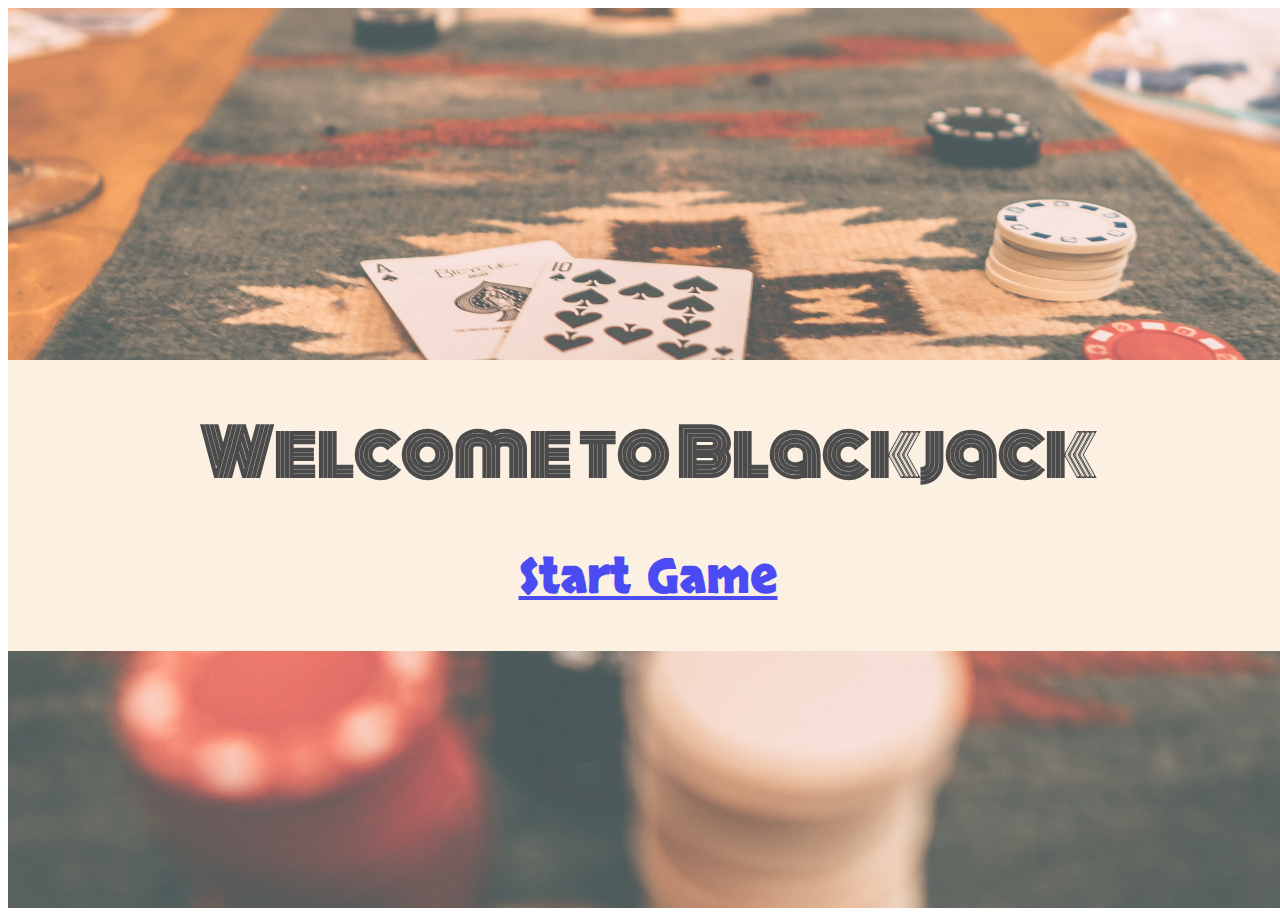
<file: index.html>
<!DOCTYPE html>
<html lang="en">
<head>
    <meta charset="UTF-8">
    <meta name="viewport" content="width=device-width, initial-scale=1.0">
    <title>Welcome to Blackjack</title>
    <link rel="stylesheet" href="./styles/style.css">
    <link href="https://fonts.googleapis.com/css2?family=Monoton&display=swap" rel="stylesheet">
    <link href="https://fonts.googleapis.com/css2?family=Skranji:wght@400;700&display=swap" rel="stylesheet">
</head>
<body>
    <div class="container">
        <div class="start">
        <h1>Welcome to Blackjack</h1>
        <a href="./pages/game.html">
            <h2>Start Game</h2>
        </a>
        </div>
    </div>
</body>
</html>
</file>
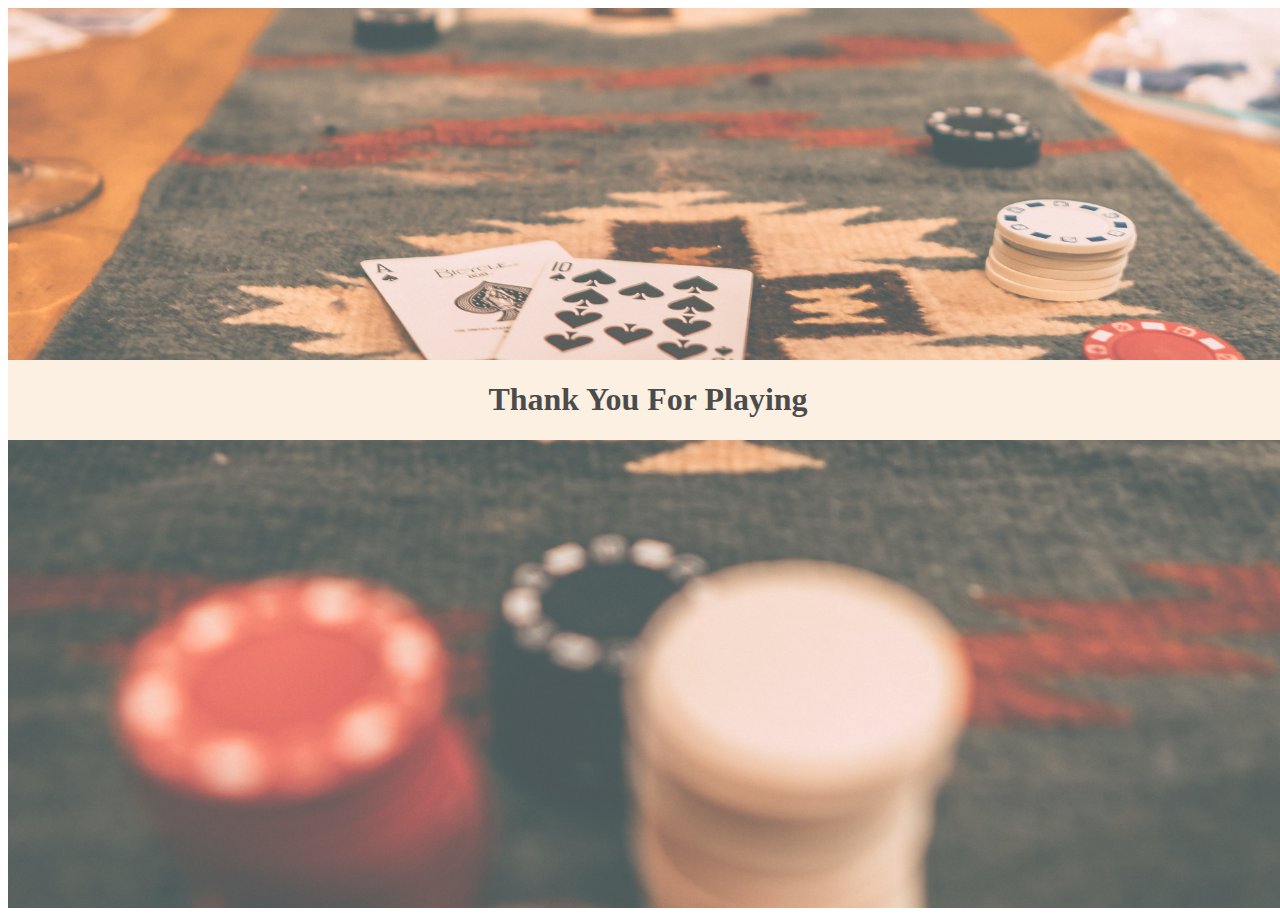
<file: pages/endGame.html>
<!DOCTYPE html>
<html lang="en">
<head>
    <meta charset="UTF-8">
    <meta name="viewport" content="width=device-width, initial-scale=1.0">
    <title>Thanks for Playing</title>
    <link rel="stylesheet" href="../styles/styleEnd.css">
</head>
<body>
    <div class="container">
        <div class="endGame">
            <h1>Thank You For Playing</h1>
        </div>
    </div>
</body>
</html>
</file>
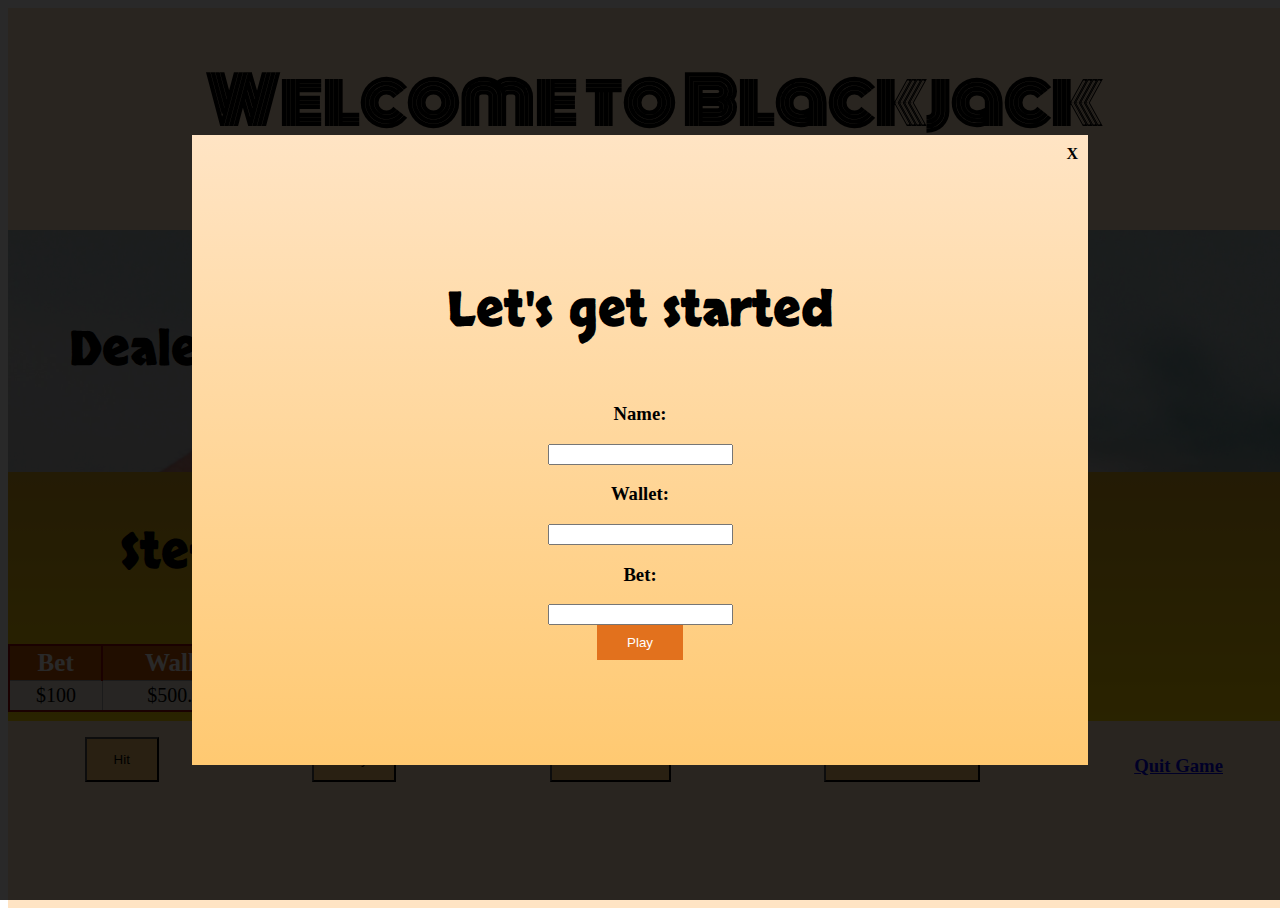
<file: pages/game.html>
<!DOCTYPE html>
<html lang="en">
<head>
    <meta charset="UTF-8">
    <meta name="viewport" content="width=device-width, initial-scale=1.0">
    <title>Blackjack</title>
    <link rel="stylesheet" href="../styles/styleGame.css">
    <link href="https://fonts.googleapis.com/css2?family=Monoton&display=swap" rel="stylesheet">
    <link href="https://fonts.googleapis.com/css2?family=Skranji:wght@400;700&display=swap" rel="stylesheet">
    <script src="https://ajax.googleapis.com/ajax/libs/jquery/3.5.1/jquery.min.js"></script>
</head>
<body>
    <div class="container">
        <div class="mainTitle">
            <h1>Welcome to Blackjack</h1>
        </div>
            <div class="dealer">
                <div class="dealerText">
                    <h2>Dealer</h2>
                    <h2 id="dealerScore"></h2>
                </div>
                <div class="dealerCards">
                    <img id="holeCard" src="../assets/cards/purple_back.jpg" alt="" width="100px" height="200px">
                </div>
            </div>
            <div class="player">
                <div class="playerText">
                    <h2 id="playerName">Player</h2>
                    <table class="playerStats">
                        <thead>
                        <tr>
                        <th>Bet</th>
                        <th>Wallet</th>
                        <th>Score</th>
                        </tr>
                        </thead>
                        <tbody>
                        <tr>
                        <td id="bet">cell1_1</td>
                        <td id="wallet">cell1_2</td>
                        <td id="score">cell1_3</td>
                        </tr>
                        </tbody>
                    </table>
                </div>
                <div class="playerCards">
                </div>
            </div>
            <div class="controls">
                <div class="button">
                    <button id="hitButton" onclick="blackjack.hitButtonClicked()">Hit</button>
                </div>
                <div class="button">
                    <button id="stayButton" onclick="blackjack.stayButtonClicked()">Stay</button>                 
                </div>
                <div class="button">
                    <button id="nextHandButton" onclick="blackjack.nextHandButtonClicked()">Next Hand</button>                 
                </div>
               <div class="button">
                    <button id="startNewGameButton" onclick="blackjack.startNewGameButtonClicked()">Start New Game</button>                   
                </div>
                <div class="button">
                    <a href="./endGame.html">
                        <h3>Quit Game</h3>
                    </a>
                </div>        
            </div>
            <div class="statusDiv">
                <h2 id="statusText"></h2>
            </div>
    </div>
    <div class="newGameModal">
        <div class="modal">
            <h2>Let's get started</h2>
            <label for="name"><h3>Name:  </h3></label>
            <input type="text" name="name" id="name">
            <label for="wallet"><h3>Wallet:</h3></label>
            <input type="number" name="wallet" id="initialWallet">
            <label for="bet"><h3>Bet:  </h3></label>
            <input type="number" name="bet" id="initialBet">
            <button type="button" onclick="blackjack.startGameInfo()">Play</button>
            <span class="modal-close">X</span>
        </div>
    </div>
    <div class="nextHandModal">
        <div class="modal">
            <h2>What's your bet?</h2>
            <label for="bet"><h3>Bet:  </h3></label>
            <input type="number" name="bet" id="nextBet">
            <button type="button" onclick="blackjack.nextHandInfo()">Play</button>
            <span class="modal-close">X</span>
        </div>
    </div>
    <script src="../app.js"></script>
</body>
</html>
</file>
<file: styles/style.css>
.container{
    height: 100vh;
    width: 100vw;
    background-image: url("../assets/jt-gqCYRe2ml6k-unsplash.jpg");
    background-position:center;
    background-size:cover;
    background-repeat:no-repeat;
    opacity: 70%;
  }

  .start{
    position: absolute;
    top: 40%;
    width: 100%;
    text-align: center;
    background-color: antiquewhite;  
  }

  h1{
    font-family: 'Monoton', cursive;
    font-size: 4em;
  }

  h2{
    font-family: 'Skranji', cursive;
    font-size: 3em;
  }
</file>
<file: styles/styleEnd.css>
.container{
    height: 100vh;
    width: 100vw;
    background-image: url("../assets/jt-gqCYRe2ml6k-unsplash.jpg");
    background-position:center;
    background-size:cover;
    background-repeat:no-repeat;
    opacity: 70%;
  }

  .endGame{
    position: absolute;
    top: 40%;
    width: 100%;
    text-align: center;
    background-color: antiquewhite;  
  }
</file>
<file: styles/styleGame.css>
.container{
    display: grid;
    background-color: bisque;
    height: 100vh;
    width: 100vw;
  
    grid-template-areas:    "title"
                            "dealer"
                            "player"
                            "controls"
                            "status";
}

h1{
  font-family: 'Monoton', cursive;
  font-size: 4em;
}

h2{
  font-family: 'Skranji', cursive;
  font-size: 3em;
}
.mainTitle{
    grid-area: title;
    background-color: bisque;
    border: black;
    width: 100%;
    text-align: center;
}

.dealer{
    grid-area: dealer;
    /* border: black 3px; */
    background-color: burlywood;
    background-image: url("../assets/sheri-hooley-2ha8OG5bOmg-unsplash.jpg");
    background-position:center;
    background-size:cover;
    background-repeat:no-repeat;
   
    display: flex;
    flex-direction: row;
    align-content: space-between;
    width: 100%;

}

.dealerText{
    border: black;
    top: 50%;
    width: 30vw;
    text-align: center;
    padding: 3px;
    display: flex;
    flex-direction: row;
    justify-content: flex-start;
    align-items: center;
    justify-content: space-around;
}

.dealerCards{
    border: black;
    width: 70vw;
    padding: 3px;
    display: flex;
    flex-direction: row;
}

.player{
    grid-area: player;
    border: black;
    background-color: goldenrod;
    background-image: linear-gradient(goldenrod, gold
    );
    display: flex;
    flex-direction: row;
    width: 100vw;
    height: auto;
}

.playerText{
    border: black;
    width: 30vw;
    display: flex;
    flex-direction: column;
    align-items: center;
    justify-content: space-around;
}

.playerCards{
    border: black;
    width: 70vh;
}

.controls{
    grid-area: controls;
    border: black;
    display: flex;
    flex-direction: row;
    align-content: center;
    justify-content: space-around;
    padding-top: 1em;
}

.controls button{
    width: 100%;
    text-align: center;
    background-color: #ffc971;
    padding: 1em 2em;
}

.controls button:disabled {
  border: 1px solid #999999;
  background-color: #cccccc;
  color: #666666;
}



.statusDiv{
    grid-area: status;
    text-align: center;
    top: 0;
}

/* Player Stats Table */
table.playerStats {
    border: 2px solid #A40808;
    background-color: #EEE7DB;
    width: 100%;
    text-align: center;
    border-collapse: collapse;
  }
  table.playerStats td, table.playerStats th {
    border: 1px solid #AAAAAA;
    padding: 3px 2px;
  }
  table.playerStats tbody td {
    font-size: 20px;
  }
  table.playerStats thead {
    background: #cc5803;
  }
  table.playerStats thead th {
    font-size: 25px;
    font-weight: bold;
    color: #FFFFFF;
    text-align: center;
    border-left: 2px solid #A40808;
  }
  
  table.playerStats td {
    font-size: xx-large;
  }

  .newGameModal{
    position: fixed;
    top: 0;
    left: 0;
    width: 100%;
    height: 100vh;
    background-color: rgba(0, 0, 0, 0.838);
    display: flex;
    justify-content: center;
    align-items: center;
    visibility: hidden;
    opacity: 0;
    transition: visibility 0s, opacity 0.5s;
  }

  .nextHandModal{
    position: fixed;
    top: 0;
    left: 0;
    width: 100%;
    height: 100vh;
    background-color: rgba(0, 0, 0, 0.5);
    display: flex;
    justify-content: center;
    align-items: center;
    visibility: hidden;
    opacity: 0;
    transition: visibility 0s, opacity 0.5s;
  }


  .makeModalVisible{
    visibility: visible;
    opacity: 1;
  }
  
  .modal{
    position: relative;
    background-image: linear-gradient(bisque, #FFC971);
    width: 70%;
    height: 70%;
    display: flex;
    justify-content: center;
    align-items: center;
    flex-direction: column;
  }

  .modal button{
    padding: 10px 30px;
    background-color: #e2711d;
    color: white;
    border: none;
    cursor: pointer;
  }

  .modal-close{
    position: absolute;
    top: 10px;
    right: 10px;
    font-weight: bold;
    cursor: pointer;
  }
</file>
